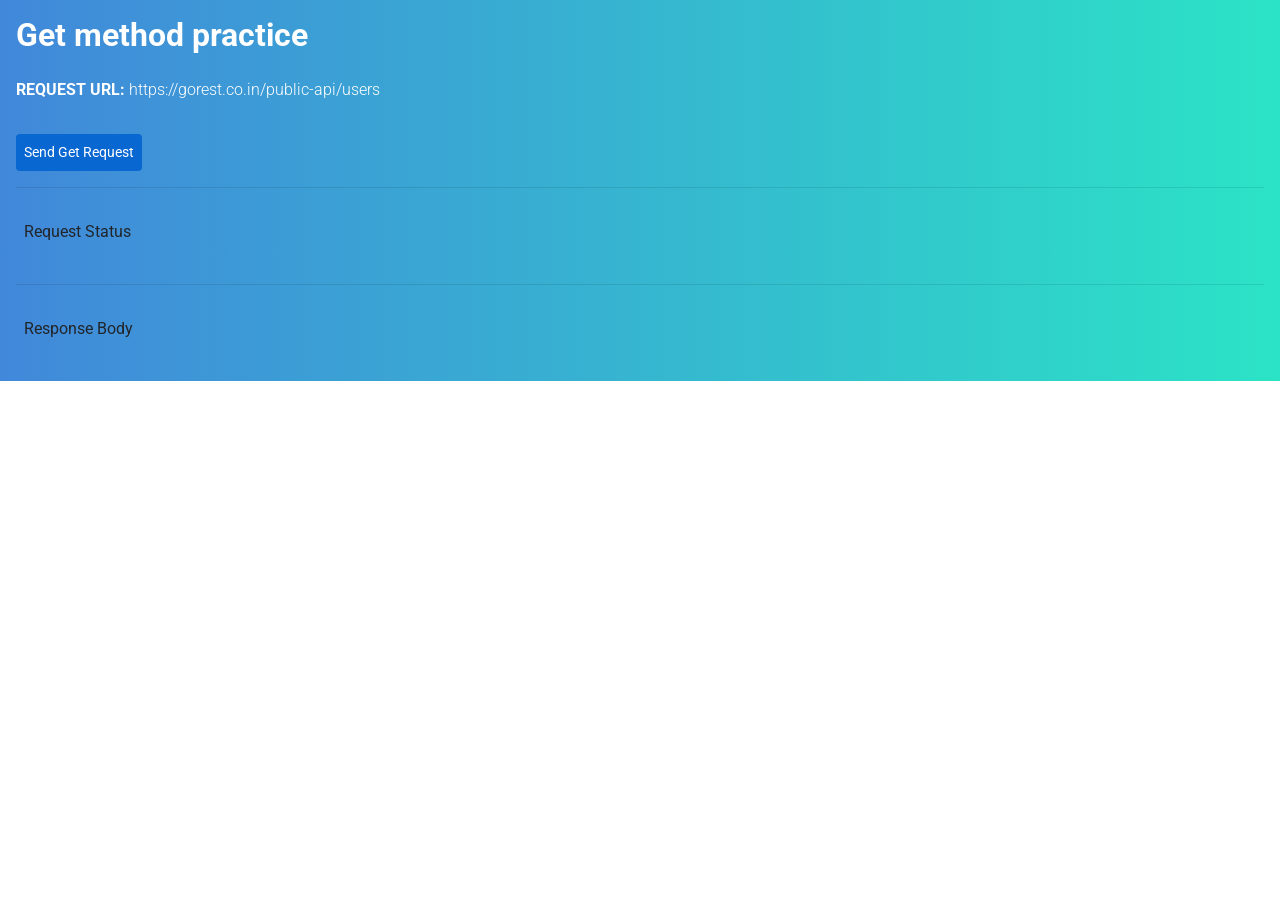
<file: index.html>
<!DOCTYPE html>
<html>

<head>
    <link rel="stylesheet" href="https://stackpath.bootstrapcdn.com/bootstrap/4.5.2/css/bootstrap.min.css" integrity="sha384-JcKb8q3iqJ61gNV9KGb8thSsNjpSL0n8PARn9HuZOnIxN0hoP+VmmDGMN5t9UJ0Z" crossorigin="anonymous" />
    <script src="https://code.jquery.com/jquery-3.5.1.slim.min.js" integrity="sha384-DfXdz2htPH0lsSSs5nCTpuj/zy4C+OGpamoFVy38MVBnE+IbbVYUew+OrCXaRkfj" crossorigin="anonymous"></script>
    <script src="https://cdn.jsdelivr.net/npm/popper.js@1.16.1/dist/umd/popper.min.js" integrity="sha384-9/reFTGAW83EW2RDu2S0VKaIzap3H66lZH81PoYlFhbGU+6BZp6G7niu735Sk7lN" crossorigin="anonymous"></script>
    <script src="https://stackpath.bootstrapcdn.com/bootstrap/4.5.2/js/bootstrap.min.js" integrity="sha384-B4gt1jrGC7Jh4AgTPSdUtOBvfO8shuf57BaghqFfPlYxofvL8/KUEfYiJOMMV+rV" crossorigin="anonymous"></script>
    <link rel="stylesheet" href="style.css" />
</head>

<body>
    <div class="p-3 bg-container">
        <h1 class="heading mb-4">Get method practice</h1>
        <p class="request-url-text">REQUEST URL: <span class="request-url">https://gorest.co.in/public-api/users</span></p>
        <button class="mt-3 p-2 button" id="sendGetRequestBtn">Send Get Request</button>
        <hr />
        <div class="p-2 mt-4">
            <p>Request Status</p>
            <p class="request-status" id="requestStatus"></p>
            <p class="d-none" id="loading">Loading....</p>
        </div>
        <hr />
        <div class="p-2 mt-4">
            <p>Response Body</p>
            <p class="http-response" id="httpResponse"></p>
        </div>
    </div>
    <script src="app.js"></script>
</body>

</html>
</file>
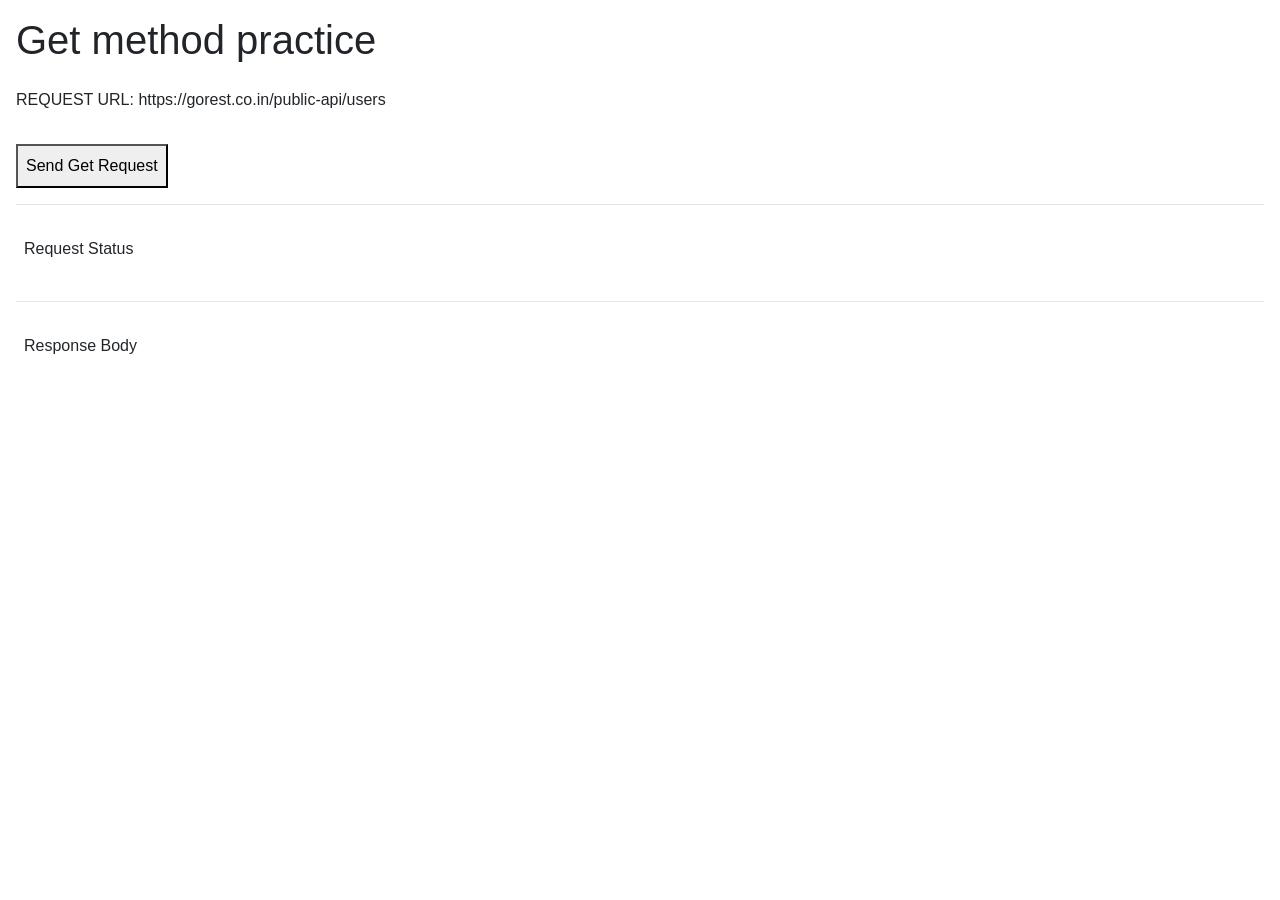
<file: get method.html>
<!DOCTYPE html>
<html>

<head>
    <link rel="stylesheet" href="https://stackpath.bootstrapcdn.com/bootstrap/4.5.2/css/bootstrap.min.css" integrity="sha384-JcKb8q3iqJ61gNV9KGb8thSsNjpSL0n8PARn9HuZOnIxN0hoP+VmmDGMN5t9UJ0Z" crossorigin="anonymous" />
    <script src="https://code.jquery.com/jquery-3.5.1.slim.min.js" integrity="sha384-DfXdz2htPH0lsSSs5nCTpuj/zy4C+OGpamoFVy38MVBnE+IbbVYUew+OrCXaRkfj" crossorigin="anonymous"></script>
    <script src="https://cdn.jsdelivr.net/npm/popper.js@1.16.1/dist/umd/popper.min.js" integrity="sha384-9/reFTGAW83EW2RDu2S0VKaIzap3H66lZH81PoYlFhbGU+6BZp6G7niu735Sk7lN" crossorigin="anonymous"></script>
    <script src="https://stackpath.bootstrapcdn.com/bootstrap/4.5.2/js/bootstrap.min.js" integrity="sha384-B4gt1jrGC7Jh4AgTPSdUtOBvfO8shuf57BaghqFfPlYxofvL8/KUEfYiJOMMV+rV" crossorigin="anonymous"></script>
</head>

<body>
    <div class="p-3 bg-container">
        <h1 class="heading mb-4">Get method practice</h1>
        <p class="request-url-text">REQUEST URL: <span class="request-url">https://gorest.co.in/public-api/users</span></p>
        <button class="mt-3 p-2 button" id="sendGetRequestBtn">Send Get Request</button>
        <hr />
        <div class="p-2 mt-4">
            <p>Request Status</p>
            <p class="request-status" id="requestStatus"></p>
            <p class="d-none" id="loading">Loading....</p>
        </div>
        <hr />
        <div class="p-2 mt-4">
            <p>Response Body</p>
            <p class="http-response" id="httpResponse"></p>
        </div>
    </div>
</body>

</html>
</file>
<file: style.css>
@import url("https://fonts.googleapis.com/css2?family=Bree+Serif&family=Caveat:wght@400;700&family=Lobster&family=Monoton&family=Open+Sans:ital,wght@0,400;0,700;1,400;1,700&family=Playfair+Display+SC:ital,wght@0,400;0,700;1,700&family=Playfair+Display:ital,wght@0,400;0,700;1,700&family=Roboto:ital,wght@0,400;0,700;1,400;1,700&family=Source+Sans+Pro:ital,wght@0,400;0,700;1,700&family=Work+Sans:ital,wght@0,400;0,700;1,700&display=swap");

.bg-container {
    background-image: linear-gradient(to right, #4188da, #2be3c6);
}

.heading {
    color: #ffffff;
    font-weight: bold;
    font-size: 32px;
}

.request-url-text {
    color: #ffffff;
    font-weight: bold;
}

.request-url {
    font-weight: 300;
}

.button {
    color: #ffffff;
    background-color: #0967d2;
    font-size: 14px;
    border-width: 0;
    border-radius: 4px;
}

.request-status {
    color: #ffffff;
    font-family: "Roboto";
    font-size: 24px;
}

.http-response {
    color: #ffffff;
    font-family: "Roboto";
    font-size: 14px;
}
</file>
